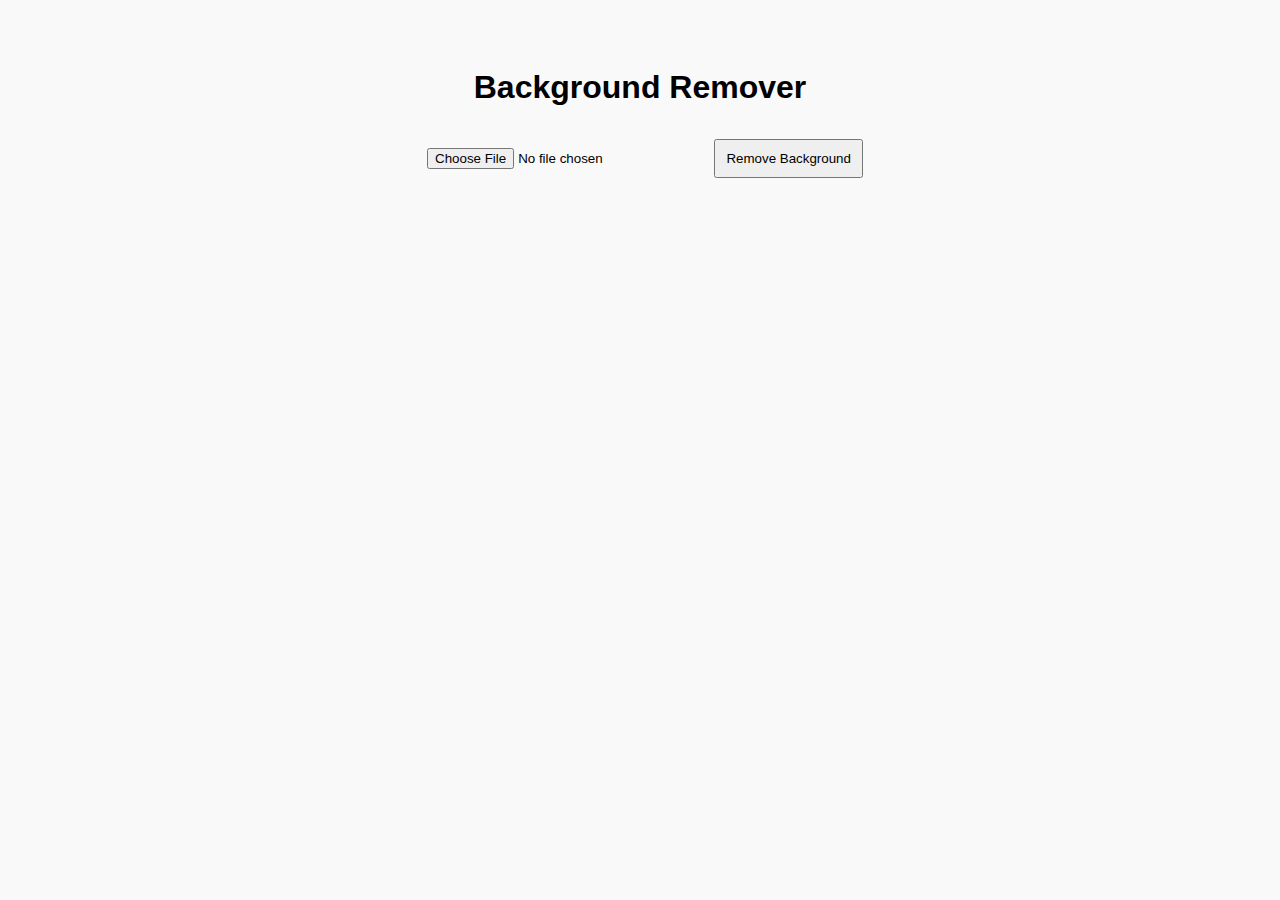
<file: template/index.html>
<!DOCTYPE html>
<html>
<head>
    <title>Background Remover - Papa Jii</title>
    <link rel="stylesheet" href="/static/style.css">
</head>
<body>
    <h1>Background Remover</h1>
    <form action="/upload" method="post" enctype="multipart/form-data">
        <input type="file" name="image" required>
        <button type="submit">Remove Background</button>
    </form>
</body>
</html>
</file>
<file: static/style.css>
body {
    text-align: center;
    font-family: sans-serif;
    background-color: #f9f9f9;
    padding: 40px;
}
input, button {
    margin: 10px;
    padding: 10px;
}
</file>
